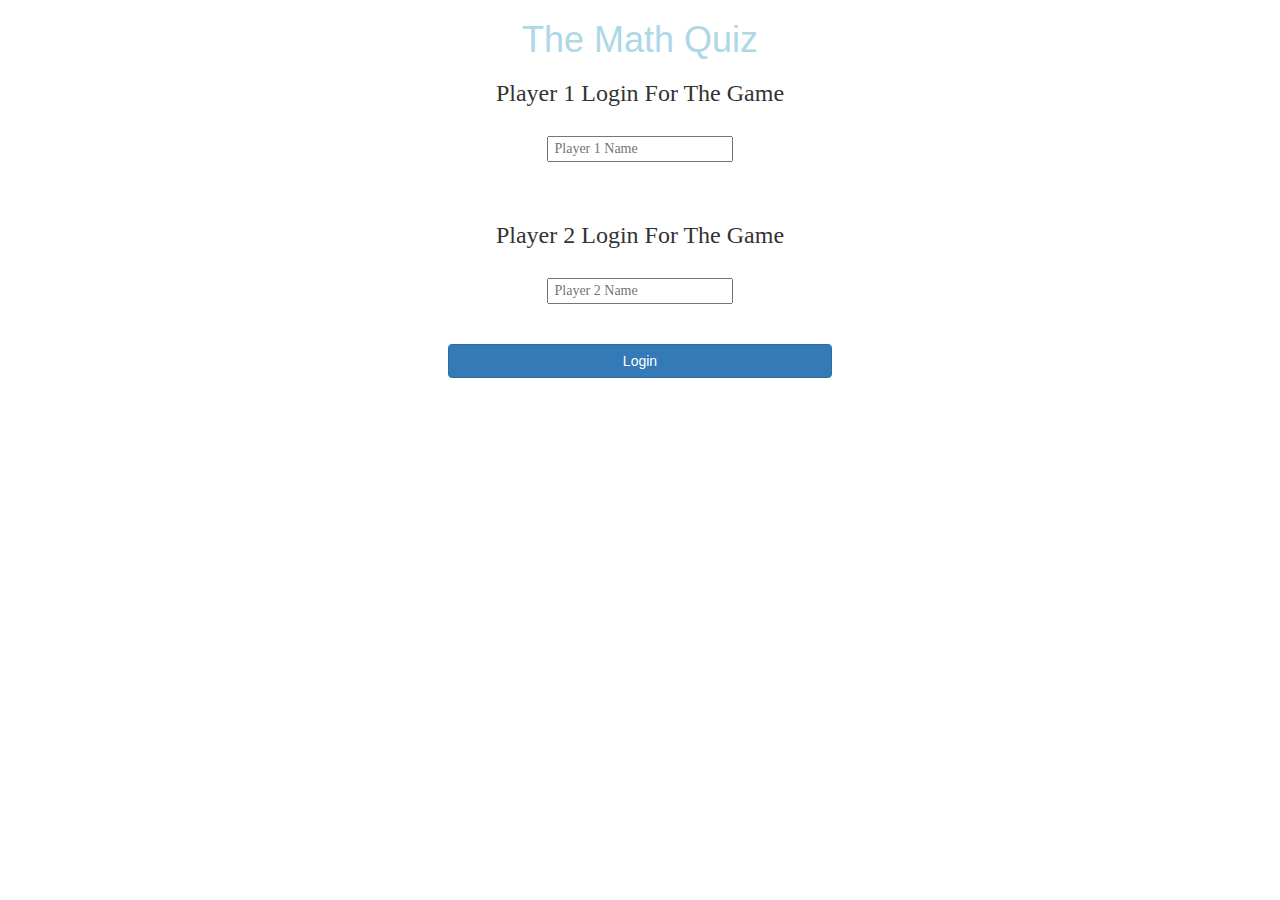
<file: index.html>
<html>
    <head><title>The Math Quiz</title>
        <meta name="viewport" content="width=device-width, initial-scale=1"> 
        <link rel="stylesheet" href="https://maxcdn.bootstrapcdn.com/bootstrap/3.4.0/css/bootstrap.min.css"> 
        <script src="https://ajax.googleapis.com/ajax/libs/jquery/3.4.1/jquery.min.js"></script> 
        <script src="https://maxcdn.bootstrapcdn.com/bootstrap/3.4.0/js/bootstrap.min.js"></script>

        <link rel="stylesheet" type="text/css" href="Mathquiz.css">
    </head>
    <body class="body">
        <center>
          <div>
            <h1 id="heading">The Math Quiz</h1>
        <div class="login_div1">
            <h3> Player 1 Login For The Game </h3>
          <br>
            <input type="text" id="player1_name_input" class="form control" placeholder=" Player 1 Name ">
            <br>
        </div>
        <br><br>
        <div class="login_div2">
            <h3> Player 2 Login For The Game </h3>
          <br>
            <input type="text" id="player2_name_input" class="form control" placeholder=" Player 2 Name ">
            <br>
        </div>
          </div>
        <br><br>
        <div>
        <button type="button" style="width: 30%;" class="btn btn-primary" onclick="adduser()">Login</button>
        </div>
    </center>
    <script src="Mathquizz.js"></script>
    </body>
</html>
</file>
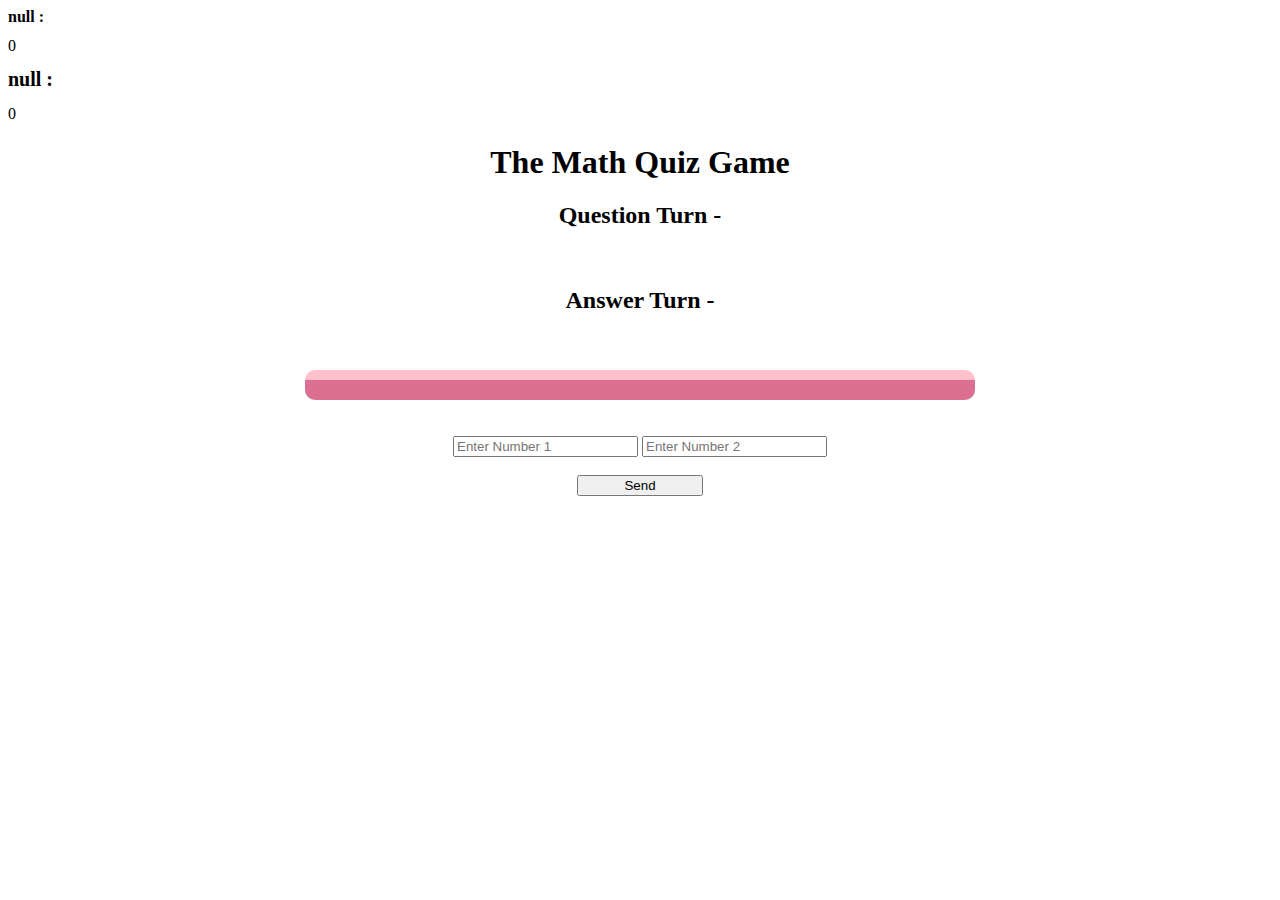
<file: math1.html>
<html>
    <head><title>The Math Quiz</title>
    <link rel="stylesheet" type="text/css" href="Mathquiz.css">
    </head>
    <body class="body">
      <h1 id="player1_name"></h1>
      <span id="player1_score"></span>

      <h1 id="player2_name"></h1>
      <span id="player2_score"></span>

      <center>
        <h1> The Math Quiz Game </h1>
        <h2> Question Turn - </h2>
        <span id="player_question"></span>

        <h2> Answer Turn - </h2>
        <span id="player_answer"></span>

        <br><br>
        <div id="output"></div>

        <br><br>
        <input type="text" id="num1" class="form-control" placeholder="Enter Number 1">
        <input type="text" id="num2" class="form-control" placeholder="Enter Number 2">

        <br><br>
        <button type="button" onclick="send()" class="btn btn-success" style="width: 10%;">Send</button>


      </center>
      <script src="mathquizz_page.js"></script>
    </body>
</html>
</file>
<file: Mathquiz.css>
.body{
    background-image: url("https://i.pinimg.com/originals/5b/8d/e6/5b8de69581b9d4ca79062947e6d53cc9.jpg");
    border-image-repeat: stretch;
    }
    
    #player1_name_input{
        color: black;
    }
    
    #player2_name_input{
        color:black;
    }
    
    .login_div1{
      background-color:white;
      border-radius:70px;
      font-family: Georgia, 'Times New Roman', Times, serif;
      width: 450px;
    }
    
    .login_div2{

      background-color:white;
      border-radius:20px;
      font-family: Georgia, 'Times New Roman', Times, serif;
      width: 450px;
    }
    
    #heading{
      color:lightblue;
    }

    #output {
        background:palevioletred;
        border-radius: 10px;
        border-top: 10px solid pink ;
        padding: 10px;
        float: none;
        text-align: left;
        width: 650px;
    }

    #player_question{
        color: white;
        font-size: medium;
    }

    #player_answer{
        color: white;
        font-size: medium;
    }

    #player1_score{
        color:black;
        font-size: medium;
    }

    #player2_score{
        color:black;
        font-size: medium;
    } 
       
    #player1_name{
      color:black;
      font-size: medium;
  } 
  
    #player2_name{
    color:black;
    font-size: 20px;
}
</file>
